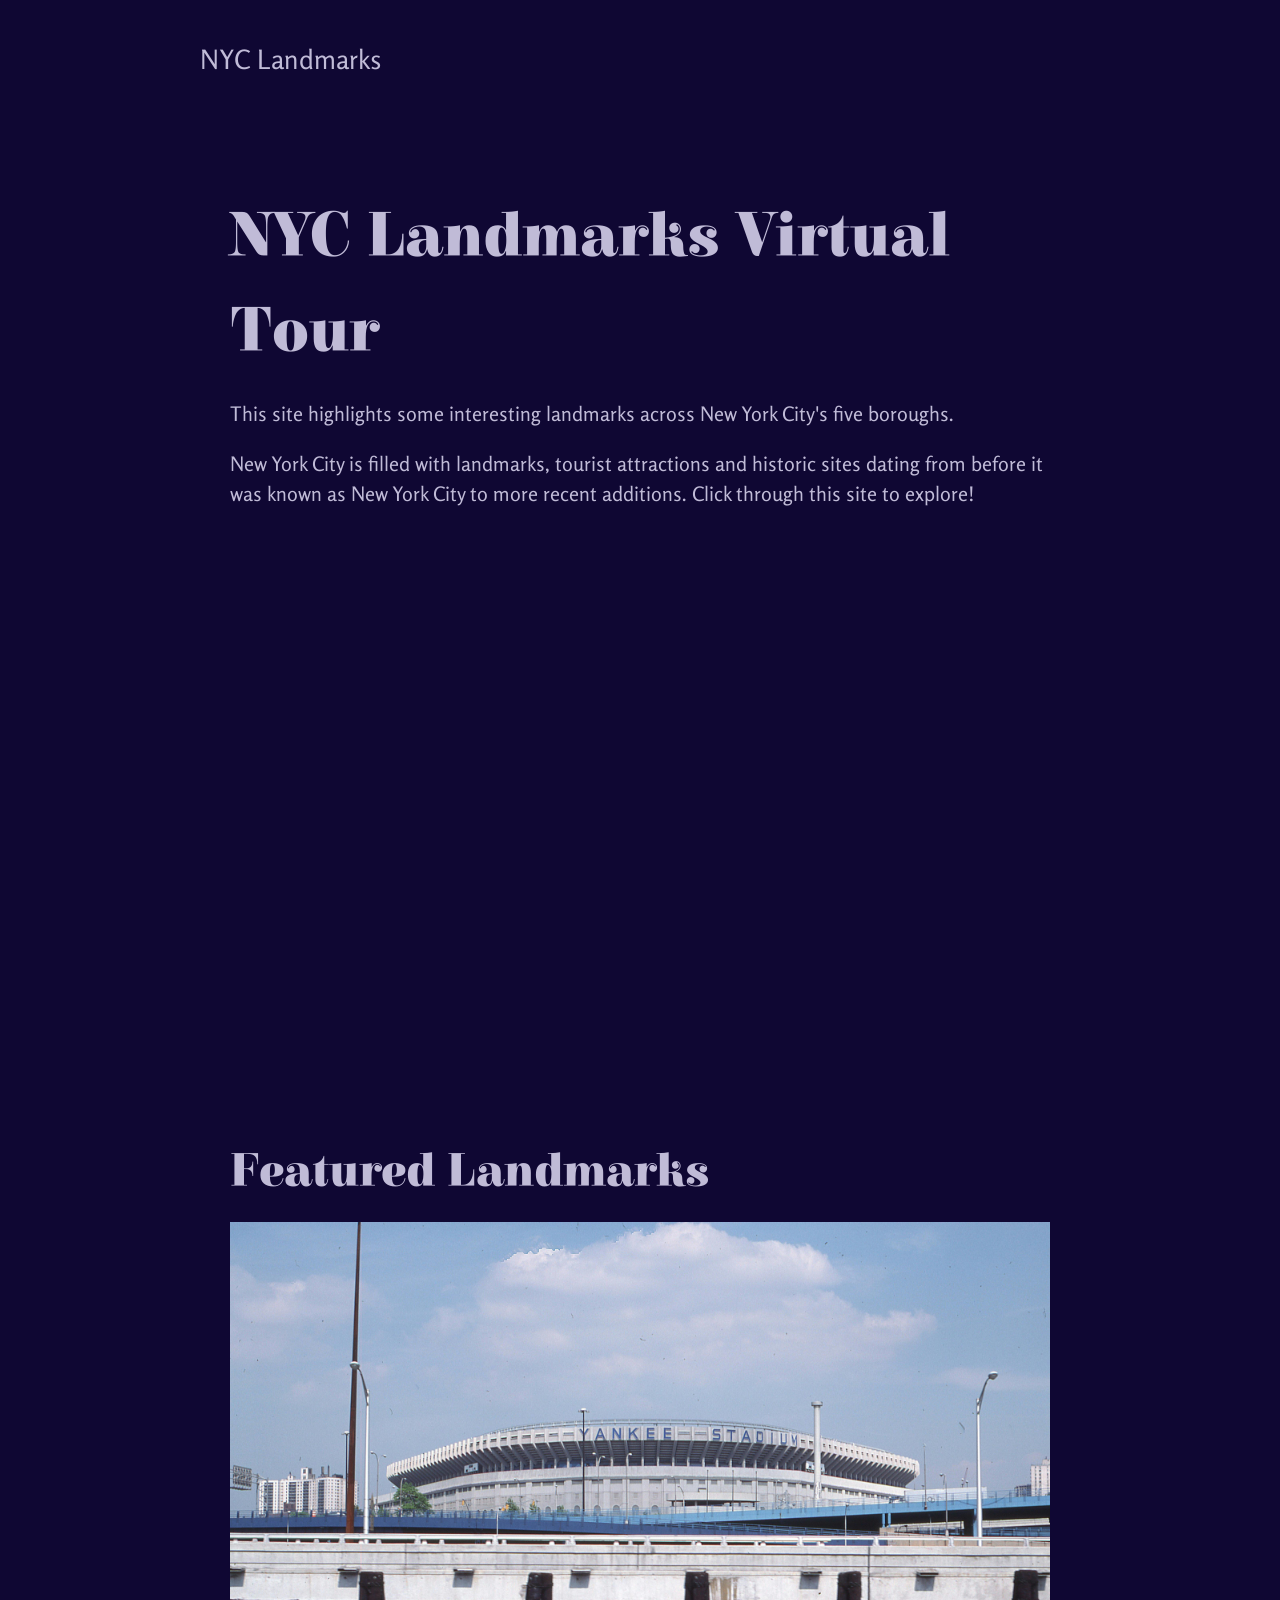
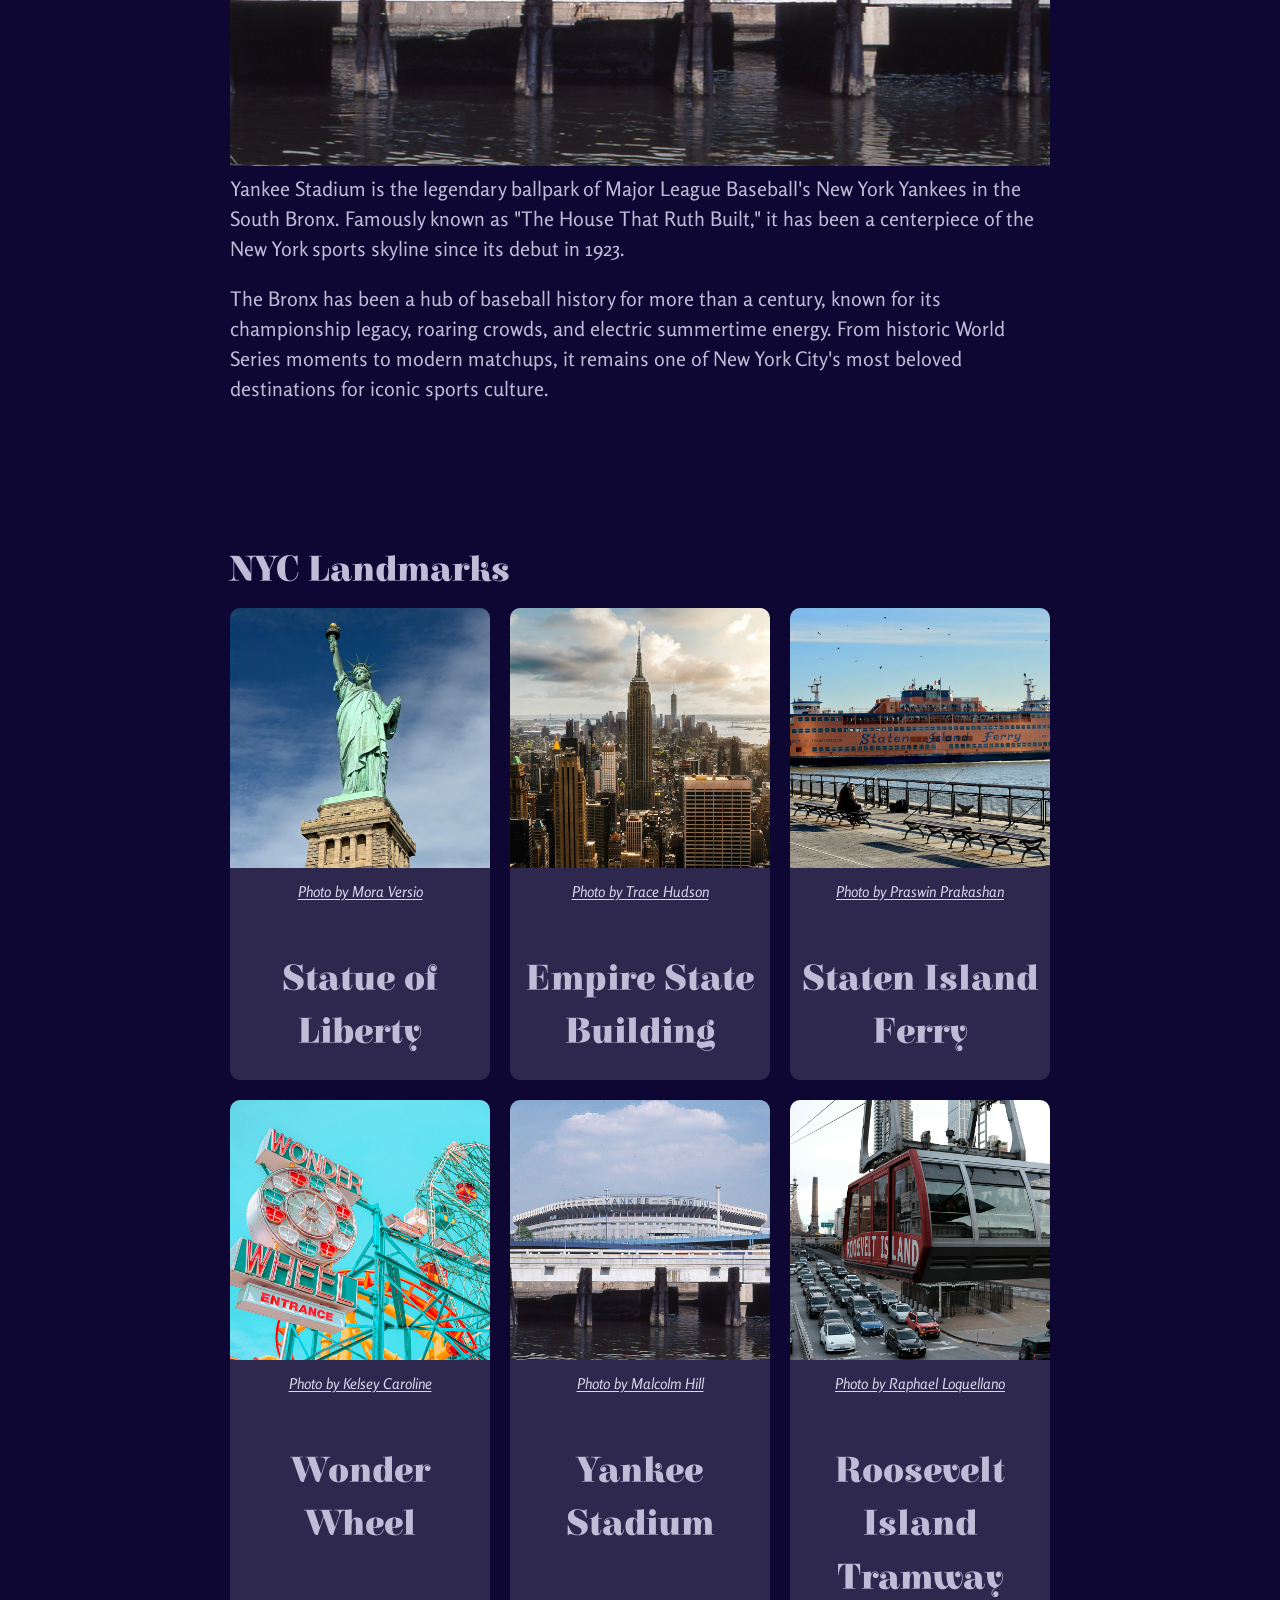
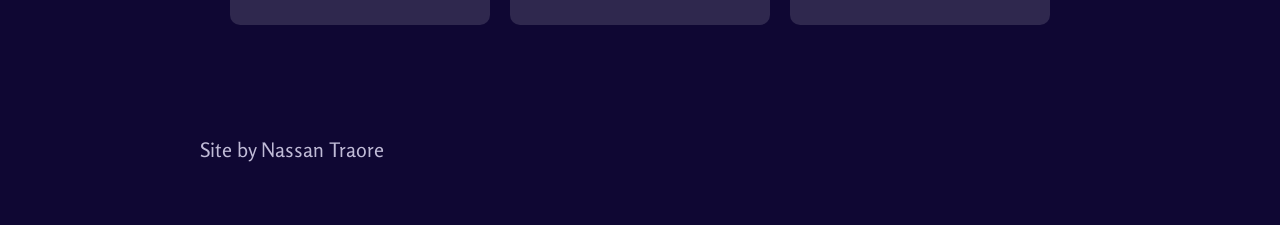
<file: index.html>
<!DOCTYPE html>
<html lang="en">

<head>
  <meta charset="UTF-8">
  <meta name="viewport" content="width=device-width, initial-scale=1.0">
  <title>Document</title>
  <link rel="stylesheet" href="tokens.css">
  <link rel="stylesheet" href="style.css">
</head>

<body>
  <header>
    <div class="site-title">NYC Landmarks</div>
  </header>

  <main>
    <section class="introduction">
      <h1>NYC Landmarks Virtual Tour</h1>
      <p class="intro">This site highlights some interesting landmarks across New York City's five boroughs.</p>
      <p>New York City is filled with landmarks, tourist attractions and historic sites dating from before it was known
        as
        New York City to more recent additions. Click through this site to explore!</p>
      <div class="videoWrapper ratio-16-9">
        <iframe width="560" height="315" src="https://www.youtube.com/embed/_xkg7pNSp9M?si=MZfZrKV3d1XA6i8y"
          title="YouTube video player" frameborder="0"
          allow="accelerometer; autoplay; clipboard-write; encrypted-media; gyroscope; picture-in-picture; web-share"
          referrerpolicy="strict-origin-when-cross-origin" allowfullscreen></iframe>
      </div>
    </section>

    <section class="featured">
      <h2>Featured Landmarks</h2>
      <!-- Featured image using <picture> -->
      <picture>
        <!-- Large screens (desktop/tablet) -->
        <source media="(min-width: 645px)" srcset="images/pexels-malcolmhill-12360516.jpg">
        <!-- Small screens (mobile) -->
        <source media="(max-width: 644px)" srcset="images/Square/pexels-malcolmhill-12360516_square.jpg">
        <!-- Fallback image -->
        <img src="images/pexels-malcolmhill-12360516.jpg" alt="Yankee Stadium">
      </picture>
      <p>Yankee Stadium is the legendary ballpark of Major League Baseball's New York Yankees in the South Bronx.
        Famously known as "The House That Ruth Built," it has been a centerpiece of the New York sports skyline since
        its
        debut in 1923.</p>
      <p>The Bronx has been a hub of baseball history for more than a century, known for its championship legacy,
        roaring
        crowds, and electric summertime energy. From historic World Series moments to modern matchups, it remains one of
        New York City's most beloved destinations for iconic sports culture.</p>
    </section>

    <section class="landmarks">
      <h3> NYC Landmarks</h3>
      <div class="landmarks-grid">
        <div class="landmark">
          <figure>
            <img src="images/Square/pexels-mora-versio-2150673251-34091093_square.jpg"
              alt="Statue of Liberty from below looking up at it.">
            <figcaption><a href="https://www.pexels.com/photo/statue-of-liberty-in-new-york-city-usa-34091093/">Photo by
                Mora Versio</a></figcaption>
          </figure>
          <h4>Statue of Liberty</h4>
        </div>
        <div class="landmark">
          <figure>
            <img src="images/Square/pexels-tracehudson-2424391_square.jpg"
              alt="Empire State Building with lower Manhattan in the background.">
            <figcaption><a href="https://www.pexels.com/photo/empire-state-building-2424391/">Photo by Trace Hudson</a>
            </figcaption>
          </figure>
          <h4>Empire State Building</h4>
        </div>
        <div class="landmark">
          <figure>
            <img src="images/Square/praswin-prakashan-YOCN1a1m_dg-unsplash_square.jpg"
              alt="Staten Island Ferry pulling into the dock.">
            <figcaption><a href="https://unsplash.com/photos/a-large-ferry-boat-in-a-body-of-water-YOCN1a1m_dg">Photo by
                Praswin Prakashan</a></figcaption>
          </figure>
          <h4>Staten Island Ferry</h4>
        </div>
        <div class="landmark">
          <figure>
            <img src="images/Square/pexels-kelsey-caroline-774981359-19122990_square.jpg"
              alt="Wonder Wheel ferris wheel at Coney Island.">
            <figcaption><a href="https://www.pexels.com/photo/ferris-wheel-in-amusement-park-19122990/">Photo by Kelsey
                Caroline</a></figcaption>
          </figure>
          <h4>Wonder Wheel</h4>
        </div>
        <div class="landmark">
          <figure>
            <img src="images/Square/pexels-malcolmhill-12360516_square.jpg"
              alt="ankee Stadium seen from the water with stadium title visible.">
            <figcaption><a href="https://www.pexels.com/photo/yankee-stadium-under-the-blue-sky-12360516/">Photo by
                Malcolm
                Hill</a></figcaption>
          </figure>
          <h4>Yankee Stadium</h4>
        </div>
        <div class="landmark">
          <figure>
            <img src="images/Square/pexels-loquellano-12404963_square.jpg"
              alt="Roosevelt Island Tramway leaving Manhattan.">
            <figcaption><a href="https://www.pexels.com/photo/cable-car-above-city-street-12404963/">Photo by Raphael
                Loquellano</a></figcaption>
          </figure>
          <h4>Roosevelt Island Tramway</h4>
        </div>
      </div>
    </section>
  </main>

  <footer>
    <p>Site by Nassan Traore</p>
  </footer>

</body>

</html>
</file>
<file: tokens.css>
@import url("https://fonts.googleapis.com/css2?family=Elsie&family=Rosario&display=swap");

/* Design System Tokens: Set Base CSS variable values. */
:root {
  /* Typographic Styles */
  --text-size-xs: 0.563rem;
  --text-size-sm: 0.75rem;
  --text-size-md: 1rem;
  --text-size-lg: 1.333rem;
  --text-size-xl: 1.777rem;
  --text-size-2xl: 2.369rem;
  --text-size-3xl: 3.157rem;
  --line-height-base: 1.5;
  --line-height-headings: 1.5;
  --headings-family: "Elsie", sans-serif;
  --base-family: "Rosario", sans-serif;

  /* Color Styles */
  --primary-text: #C0BBD7;
  --primary-background: #0F0733;
  --action: #D9D5EB;
  --action-hover: #C0BBD7;
  --button-text: #0F0733;

  --alternate-text: #0F0733;
  --alternate-background: #F5F3FA;
  --alternate-action: #53389E;
  --alternate-action-hover: #3A2376;
  --alternate-button-text: #FFFFFF;

  /* Spacing Units */
  --space-unit: 0.25rem;
  --space-1: calc(var(--space-unit) * 1);
  --space-2: calc(var(--space-unit) * 2);
  --space-3: calc(var(--space-unit) * 3);
  --space-4: calc(var(--space-unit) * 4);
  --space-6: calc(var(--space-unit) * 6);
  --space-8: calc(var(--space-unit) * 8);
  --space-12: calc(var(--space-unit) * 12);
  --space-16: calc(var(--space-unit) * 16);
  --space-24: calc(var(--space-unit) * 24);
  --space-32: calc(var(--space-unit) * 32);

  /* Layout Styles */
  --page-width: 48rem;
  --grid-gap: var(--space-6);
  --section-spacing: var(--space-12);
  --content-padding: var(--space-6);
}

html {
  font-size: 20px;
}

* {
  box-sizing: border-box;
}

body {
  margin: 0;
  font-family: var(--base-family);
  font-size: var(--text-size-md);
  line-height: var(--line-height-base);
  color: var(--primary-text);
  background-color: var(--primary-background);
  overflow-wrap: break-word;
}

/* Typography */
h1, h2, h3, h4, h5, h6 {
  font-family: var(--headings-family);
  line-height: var(--line-height-headings);
}

h1 {
  font-size: var(--text-size-3xl);
}

h2 {
  font-size: var(--text-size-2xl);
}

h3 {
  font-size: var(--text-size-xl);
}

h4 {
  font-size: var(--text-size-lg);
}

h5 {
  font-size: var(--text-size-md);
}

h6 {
  font-size: var(--text-size-sm);
}


/* Clean heading defaults assuming parent sections handle top spacing */
h1 {
  margin-block-start: 0;
  margin-block-end: var(--space-4); /* 20px on 5px base */
}

h2 {
  margin-block-start: 0;
  margin-block-end: var(--space-3); /* 15px on 5px base */
}

h3 {
  margin-block-start: 0;
  margin-block-end: var(--space-2); /* 10px on 5px base */
}

h4, h5, h6 {
  margin-block-start: 0;
  margin-block-end: var(--space-2); /* 10px on 5px base */
}

p, ul, ol {
  margin: 0 0 var(--space-4);
}

small {
  font-size: var(--text-size-sm);
}

/* Layout */
header, main, footer {
  max-width: var(--page-width);
  margin-inline: auto;
  padding: var(--space-8);
}

section, .alternate {
  padding: var(--content-padding);
}

section + section {
  margin-top: var(--section-spacing);
}

/* Site identity stays separate from the page heading. */
.site-title {
  font-size: var(--text-size-lg);
}

/* Add the alternate class to an element to apply alternate styling. */
.alternate {
  --action: var(--alternate-action);
  --action-hover: var(--alternate-action-hover);
  --button-text: var(--alternate-button-text);
  color: var(--alternate-text);
  background-color: var(--alternate-background);
}

/* Links and buttons */
a {
  color: var(--action);
  text-decoration: underline;
  text-underline-offset: 0.15em;
}

a:hover {
  color: var(--action-hover);
}

button, .button {
  display: inline-block;
  border: 0;
  padding: var(--space-3) var(--space-4);
  font: inherit;
  color: var(--button-text);
  background-color: var(--action);
  text-decoration: none;
  cursor: pointer;
}

button:hover, .button:hover {
  color: var(--button-text);
  background-color: var(--action-hover);
}

a:focus-visible, button:focus-visible {
  outline: 3px solid currentColor;
  outline-offset: 4px;
}
</file>
<file: style.css>
/* basic responsive image css */
img, video{
  max-width: 100%;
  height: auto;
}

.landmarks-grid{
  display: grid;
  grid-gap: 1rem;
  grid-template-columns: repeat(auto-fit, minmax(250px, 1fr));
}

figure{ margin:0;}

/* ----------------------------------------------------
Responsive Video Embeds
---------------------------------------------------- */

.videoWrapper {
  position: relative;
  padding-top: 25px;
  height: 0;
  clear:both;
}

/* 16:9 aspect ratio wrapper */
.videoWrapper.ratio-16-9{
    padding-bottom: 56.25%; /* 9 ÷ 16 = .5625 which is 56.25% */
}

/* 4:3 aspect ratio wrapper */
.videoWrapper.ratio-4-3{
    padding-bottom: 75%; /* 3 ÷ 4 = .75 which is 75% */
}

/*this is different than the others because it is taller than it is wide.
So we instead of basing the size on the width of the container, we base it on the height of the viewport
We also subtract a little (100px) to account for possible fixed header or footer.
You can change the 100px as needed, just change it in both padding-bottom and width */
.videoWrapper.ratio-9-16 {
    padding-bottom: calc(100vh - 100px); /* Full height minus 100px (to account for possible fixed header or footer */
    width: calc((100vh - 100px) * (9 / 16)); /* Calculate width based on 9:16 aspect ratio */
    margin-inline: auto; /* center horizontally */
    /* 9:16 */
}

.videoWrapper iframe {
  position: absolute;
  top: 0;
  left: 0;
  width: 100%;
  height: 100%;
}

/*typography */
.landmark figure figcaption {
  font-size: var(--text-size-sm);
  font-style: italic;
  text-align: center;
  margin-top: var(--space-1);
}
  
.landmark h4 {
  font-size: var(--text-size-xl);
  text-align: center;
  margin-top: var(--space-2);
  margin-bottom: var(--space-4);
}

/* Landmark cards */
.landmark {
   display: flex;
  flex-direction: column;
  gap: 2rem;
  /* border: 1px solid; */
  background-color: #f3f2f623;
  border-radius: 10px;
  overflow: hidden
}

/* Landmark page layout */

.directions-links{
  list-style: none;
  display: flex;
  flex-wrap: wrap;
  gap: var(--space-4);
  padding: 0;
  margin: 0;
}

.directions-link{
display: flex;
padding: var(--space-2) var(--space-4);
background-color: var(--action);
color: var(--button-text);
text-align: center;
border-radius: 10px;
}

.directions-link:hover{

}

/*page stlyinhg */

.landmark-information, .landmark-more-images, .landmark-intro{
margin-bottom: var(--space-8);
}

.landmark-intro{

}

#pagination{
  display: flex;
  justify-content: space-between;
}

@media (min-width: 600px){
      /* this applies to mobile in landscape and some tablets in portrait */

}/*   end min-width 600 */

  

@media (min-width: 900px){
      /* this applies to tablets */
.landmark-intro{
  display: grid;
  grid-template-columns: 1fr 1fr;
  gap: var(--space-6);
}
.landmark-information{
  display: grid;
  grid-template-columns: 2fr 1fr;
  gap: var(--space-6);
}
.landmark-more-images{
  display: grid;
  grid-template-columns: repeat(3, 1fr);
  gap: var(--space-6);
}/*   end min-width 900 */


@media (min-width: 1200px){
      /* this applies average laptops */

}/*   end min-width 1200 */

  
@media (min-width: 1800px){
      /* this applies to very large screens */

}/*   end min-width 1800 */
</file>
